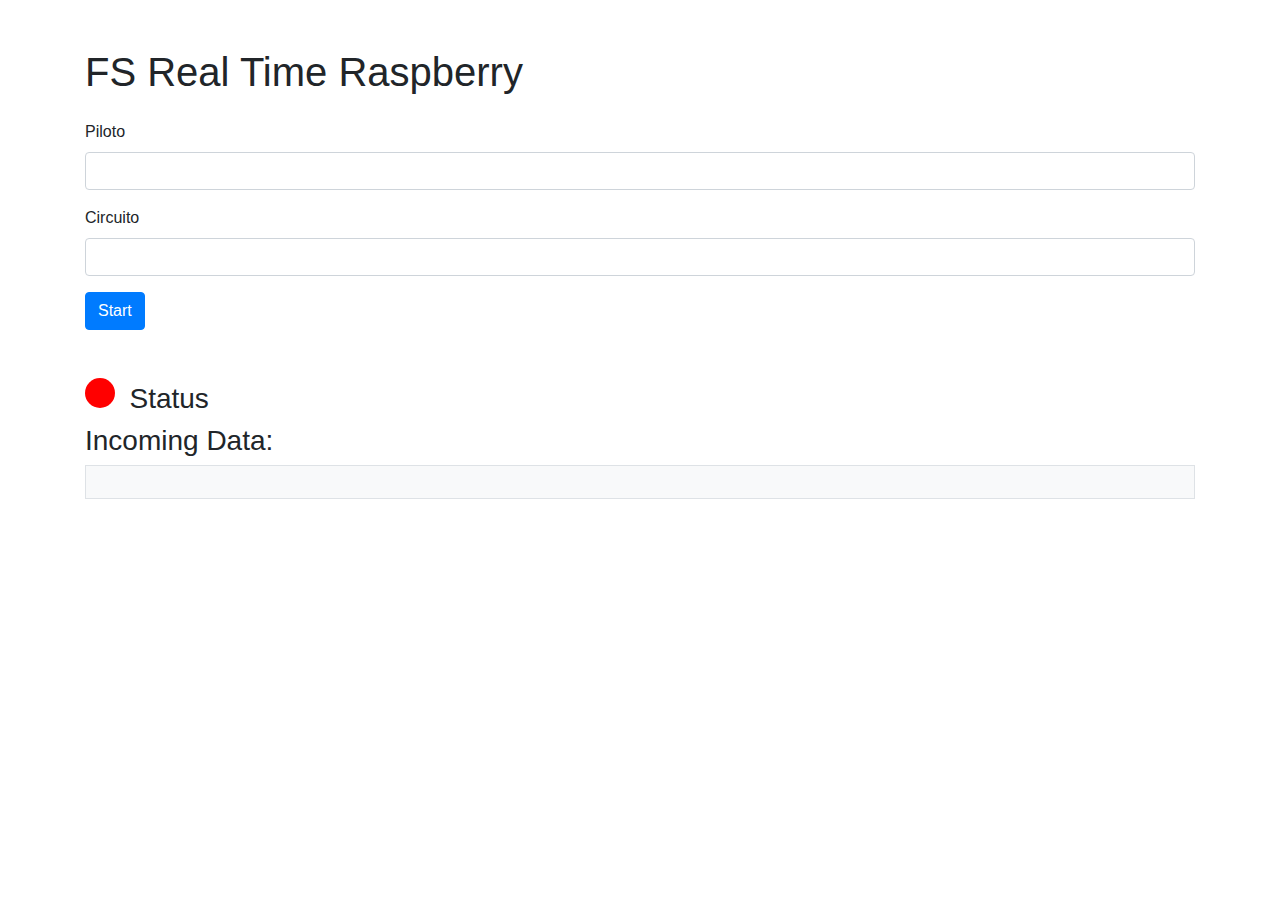
<file: TE_realtime_receiver/receiver_app/templates/index.html>
<!doctype html>
<html lang="en">
  <head>
    <!-- Required meta tags -->
    <meta charset="utf-8">
    <meta name="viewport" content="width=device-width, initial-scale=1, shrink-to-fit=no">

    <!-- Bootstrap CSS -->
    <link href="https://stackpath.bootstrapcdn.com/bootstrap/4.5.2/css/bootstrap.min.css" rel="stylesheet">

    <title>FS Real Time Raspberry</title>

    <style>
      .status-light {
        width: 30px;
        height: 30px;
        border-radius: 50%;
        display: inline-block;
        margin-right: 10px;
      }
      .green-light {
        background-color: green;
      }
      .red-light {
        background-color: red;
      }
    </style>
  </head>
  <body>
    <div class="container mt-5">
      <h1 class="mb-4">FS Real Time Raspberry</h1>
      <form method="post">
        <div class="form-group">
          <label for="piloto">Piloto</label>
          <input type="text" class="form-control" id="piloto" name="piloto" required>
        </div>
        <div class="form-group">
          <label for="circuito">Circuito</label>
          <input type="text" class="form-control" id="circuito" name="circuito" required>
        </div>
        <button type="submit" class="btn btn-primary">Start</button>
      </form>
      <div class="mt-5">
        <div id="status-light" class="status-light red-light"></div>
        <h3 class="d-inline-block">Status</h3>
        <h3>Incoming Data:</h3>
        <pre id="data-display" class="border p-3" style="background-color: #f8f9fa; max-height: 300px; overflow-y: scroll;"></pre>
      </div>
    </div>

    <!-- Optional JavaScript; choose one of the two! -->
    <!-- Option 1: jQuery and Bootstrap Bundle (includes Popper) -->
    <script src="https://code.jquery.com/jquery-3.5.1.min.js"></script>
    <script src="https://stackpath.bootstrapcdn.com/bootstrap/4.5.2/js/bootstrap.bundle.min.js"></script>

    <script>
      function checkData() {
        $.get('/check_data', function(data) {
          const statusLight = document.getElementById('status-light');
          const dataDisplay = document.getElementById('data-display');
          
          if (data.data_received) {
            statusLight.className = 'status-light green-light';
            dataDisplay.textContent = data.current_data.join('\n');
          } else {
            statusLight.className = 'status-light red-light';
          }
        });
      }

      setInterval(checkData, 10000);
    </script>
  </body>
</html>
</file>
